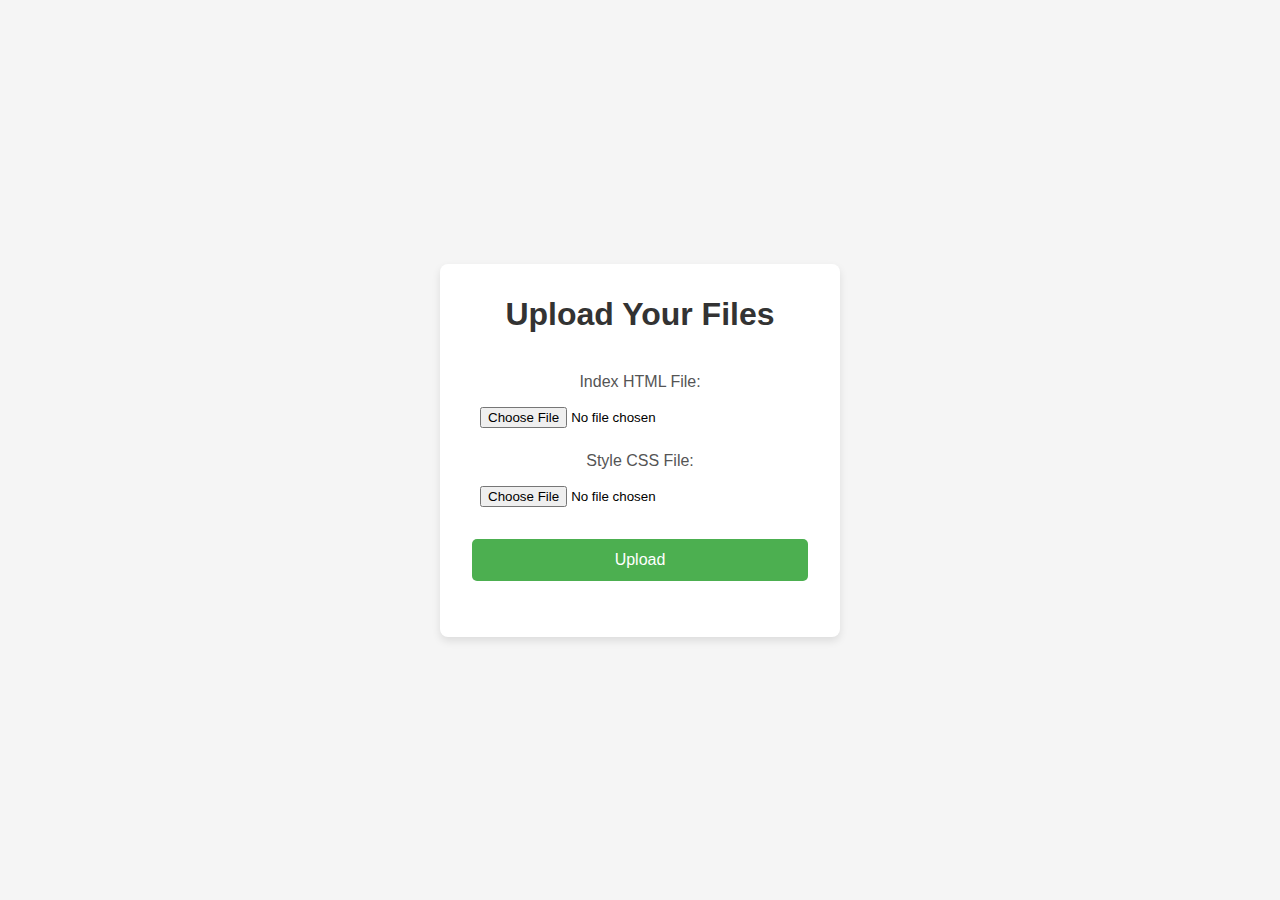
<file: web/index.html>
<!DOCTYPE html>
<html lang="en">
  <head>
    <meta charset="UTF-8" />
    <meta name="viewport" content="width=device-width, initial-scale=1.0" />
    <title>Upload Files</title>
    <link rel="stylesheet" href="style.css" />
  </head>
  <body>
    <div class="container">
      <h1>Upload Your Files</h1>
      <form id="uploadForm">
        <label for="indexFile">Index HTML File:</label>
        <input type="file" id="indexFile" name="index.html" required />
        <label for="styleFile">Style CSS File:</label>
        <input type="file" id="styleFile" name="style.css" required />
        <button type="submit">Upload</button>
      </form>
      <div id="response"></div>
    </div>
    <script src="script.js"></script>
  </body>
</html>
</file>
<file: web/style.css>
* {
    margin: 0;
    padding: 0;
    box-sizing: border-box;
  }
  
  body {
    font-family: Arial, sans-serif;
    background-color: #f5f5f5;
    display: flex;
    justify-content: center;
    align-items: center;
    height: 100vh;
  }
  
  .container {
    background: #fff;
    padding: 2rem;
    border-radius: 8px;
    box-shadow: 0 4px 8px rgba(0, 0, 0, 0.1);
    max-width: 400px;
    width: 100%;
    text-align: center;
  }
  
  h1 {
    margin-bottom: 1.5rem;
    color: #333;
  }
  
  form {
    display: flex;
    flex-direction: column;
  }
  
  label {
    margin-top: 1rem;
    margin-bottom: 0.5rem;
    color: #555;
  }
  
  input[type="file"] {
    padding: 0.5rem;
  }
  
  button {
    margin-top: 1.5rem;
    padding: 0.75rem;
    background-color: #4CAF50;
    color: white;
    border: none;
    border-radius: 5px;
    cursor: pointer;
    font-size: 1rem;
  }
  
  button:hover {
    background-color: #45a049;
  }
  
  #response {
    margin-top: 1.5rem;
    font-weight: bold;
  }
</file>
